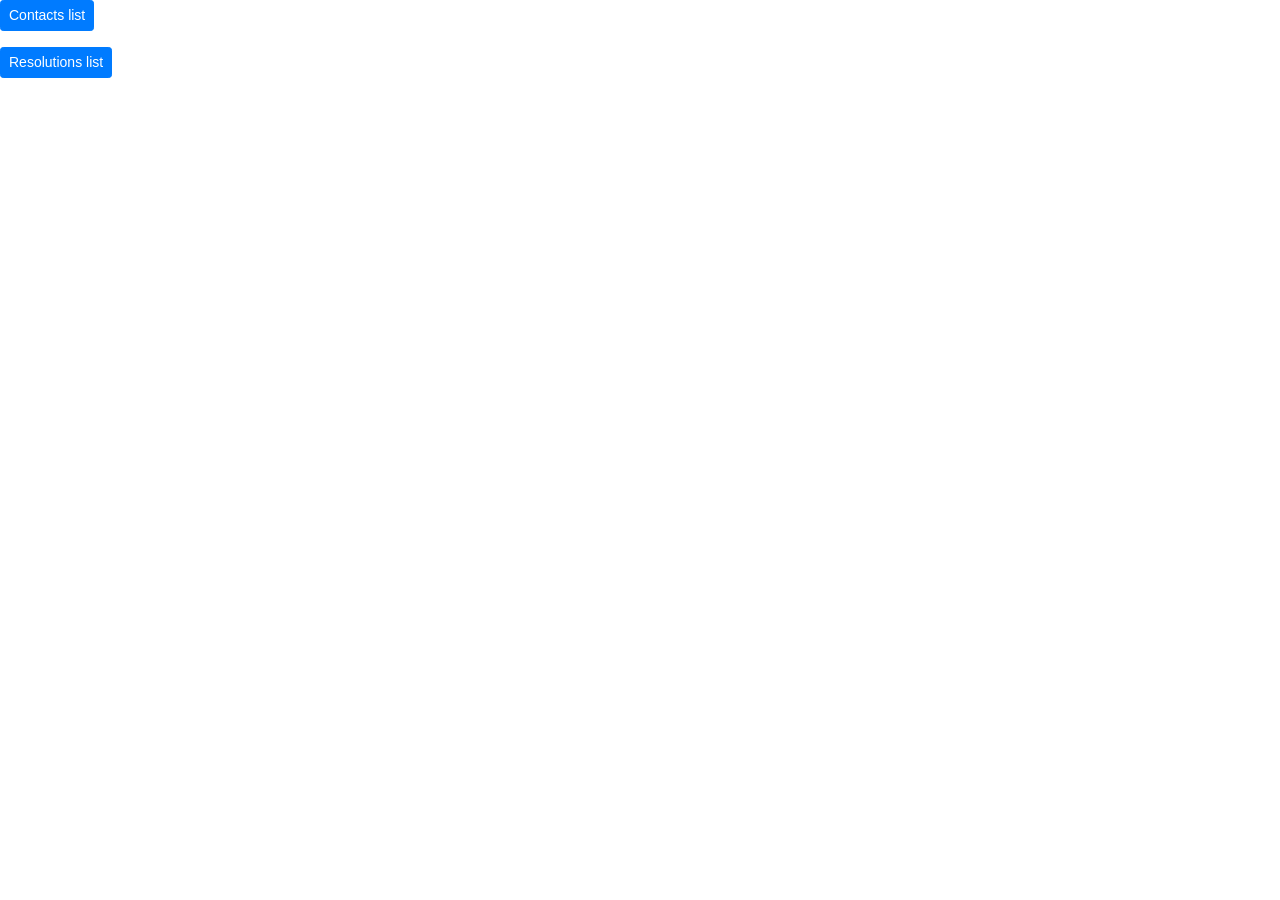
<file: src/main/resources/templates/menu.html>
<!DOCTYPE html>
<html xmlns:th="http://www.thymeleaf.org">

<head>
    <!-- Required meta tags -->
    <meta charset="utf-8">
    <meta name="viewport" content="width=device-width, initial-scale=1, shrink-to-fit=no">

    <!-- Bootstrap CSS -->
    <link rel="stylesheet" href="https://stackpath.bootstrapcdn.com/bootstrap/4.5.2/css/bootstrap.min.css"
          integrity="sha384-JcKb8q3iqJ61gNV9KGb8thSsNjpSL0n8PARn9HuZOnIxN0hoP+VmmDGMN5t9UJ0Z" crossorigin="anonymous">

    <meta charset="UTF-8">
    <title>Imperator</title>
    <!-- reference CSS style -->
    <link rel="stylesheet" th:href="@{/css/demo.css}"/>
</head>
<body>

    <a th:href="@{/contacts/list}" class="btn btn-primary btn-sm mb-3">
        Contacts list
    </a>
    <br>
    <a th:href="@{/resolutions/list}" class="btn btn-primary btn-sm mb-3">
        Resolutions list
    </a>


</body>
</html>
</file>
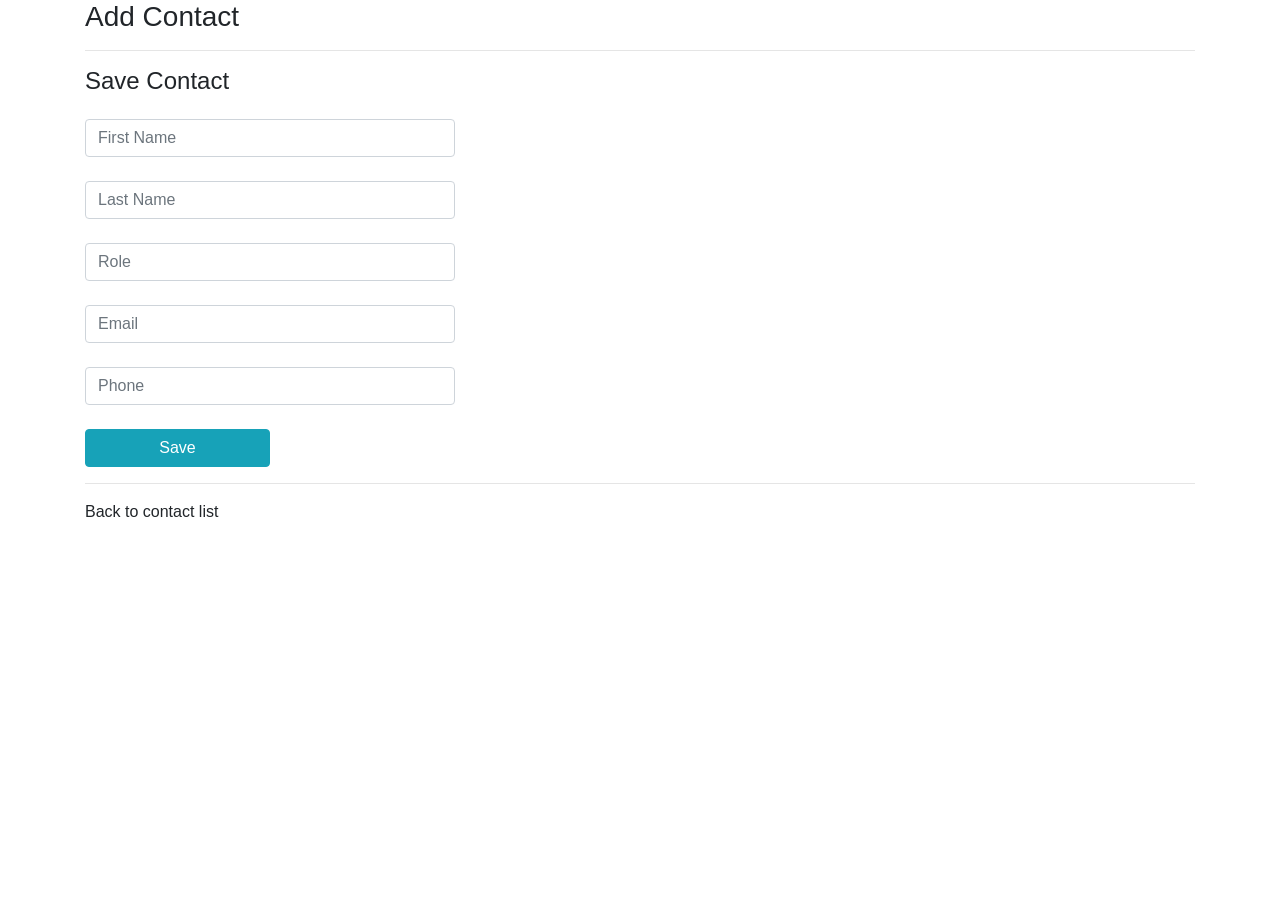
<file: src/main/resources/templates/contacts/add-contact-form.html>
<!DOCTYPE html>
<html lang="en" xmlns:th="http://www.thymeleaf.org">
<head>
    <!-- Required meta tags -->
    <meta charset="utf-8">
    <meta name="viewport" content="width=device-width, initial-scale=1, shrink-to-fit=no">

    <!-- Bootstrap CSS -->
    <link rel="stylesheet" href="https://stackpath.bootstrapcdn.com/bootstrap/4.5.2/css/bootstrap.min.css"
          integrity="sha384-JcKb8q3iqJ61gNV9KGb8thSsNjpSL0n8PARn9HuZOnIxN0hoP+VmmDGMN5t9UJ0Z" crossorigin="anonymous">

    <meta charset="UTF-8">
    <title>Add Contact</title>
</head>
<body>

    <div class="container">

        <h3>Add Contact</h3>
        <hr>

        <p class="h4 mb-4">Save Contact</p>
        <form action="#" th:action="@{/contacts/save}"
        th:object="${contact}" method="post">

            <!-- Add hidden form field to handle update -->
            <input type="hidden" th:field="*{id}"/>

            <input type="text" th:field="*{firstName}" class="form-control mb-4 col-4"
            placeholder="First Name">
            <input type="text" th:field="*{lastName}" class="form-control mb-4 col-4"
            placeholder="Last Name">
            <input type="text" th:field="*{role}" class="form-control mb-4 col-4"
            placeholder="Role">
            <input type="email" th:field="*{email}" class="form-control mb-4 col-4"
            placeholder="Email">
            <input type="tel" th:field="*{phone}" class="form-control mb-4 col-4"
            placeholder="Phone">
            <button type="submit" class="btn btn-info col-2">Save</button>

        </form>

        <hr>
        <a th:href="@{/contacts/list}">Back to contact list</a>

    </div>

</body>
</html>
</file>
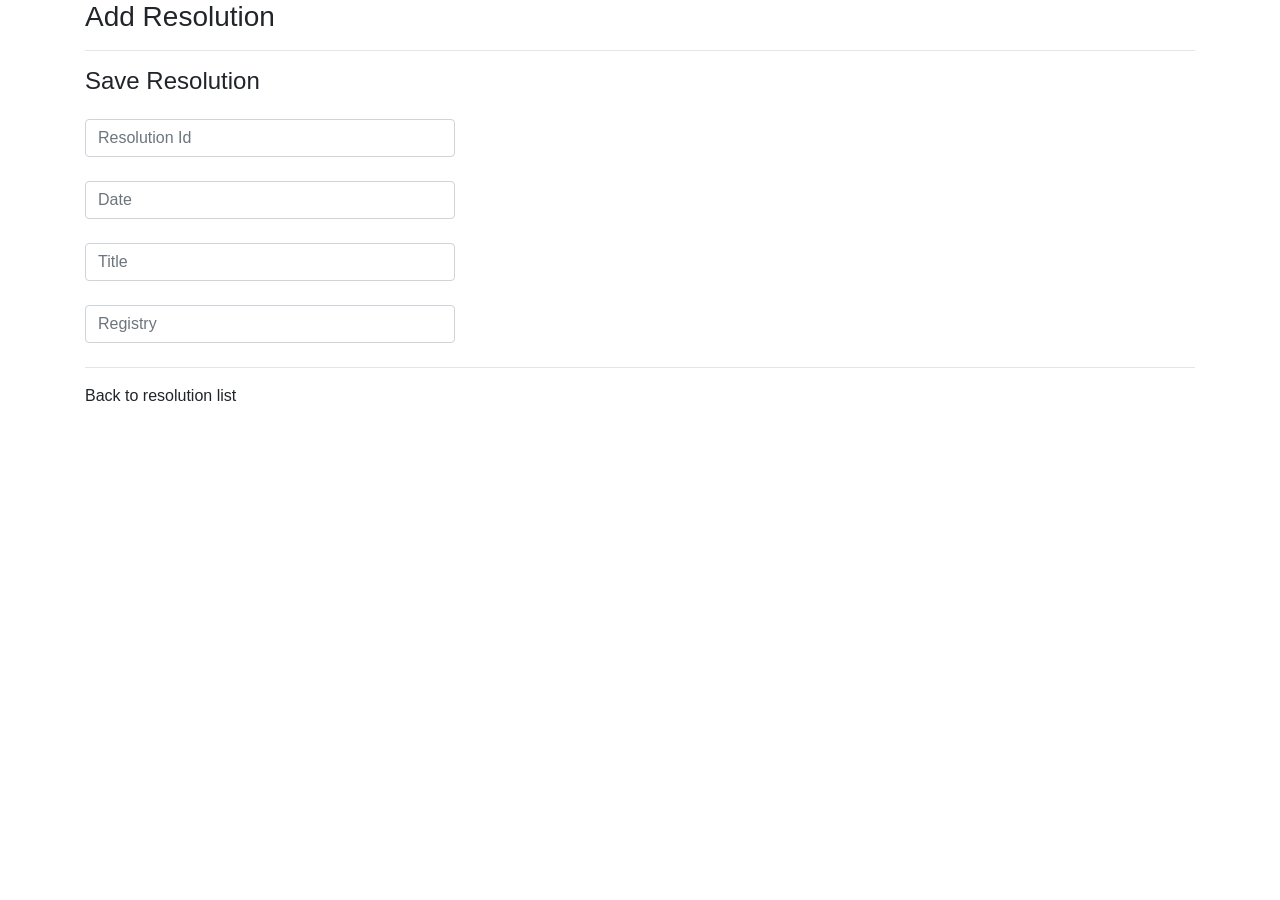
<file: src/main/resources/templates/resolutions/add-resolution-form.html>
<!DOCTYPE html>
<html lang="en" xmlns:th="http://www.thymeleaf.org">
<head>
    <!-- Required meta tags -->
    <meta charset="utf-8">
    <meta name="viewport" content="width=device-width, initial-scale=1, shrink-to-fit=no">

    <!-- Bootstrap CSS -->
    <link rel="stylesheet" href="https://stackpath.bootstrapcdn.com/bootstrap/4.5.2/css/bootstrap.min.css"
          integrity="sha384-JcKb8q3iqJ61gNV9KGb8thSsNjpSL0n8PARn9HuZOnIxN0hoP+VmmDGMN5t9UJ0Z" crossorigin="anonymous">

    <meta charset="UTF-8">
    <title>Add Resolution</title>
</head>
<body>

    <div class="container">

        <h3>Add Resolution</h3>
        <hr>

        <p class="h4 mb-4">Save Resolution</p>
        <form action="#" th:action="@{/resolutions/save}"
              th:object="${resolution}" method="post">

            <!-- Add hidden form field to handle update -->
            <input type="hidden" th:field="*{id}"/>

            <input type="text" th:field="*{resolutionId}" class="form-control mb-4 col-4"
                   placeholder="Resolution Id">
            <input type="text" th:field="*{date}" class="form-control mb-4 col-4"
                   placeholder="Date">
            <input type="text" th:field="*{title}" class="form-control mb-4 col-4"
                   placeholder="Title">
            <input type="email" th:field="*{registryId}" class="form-control mb-4 col-4"
                   placeholder="Registry">
        </form>

        <hr>
        <a th:href="@{/resolutions/list}">Back to resolution list</a>

    </div>
</body>
</html>
</file>
